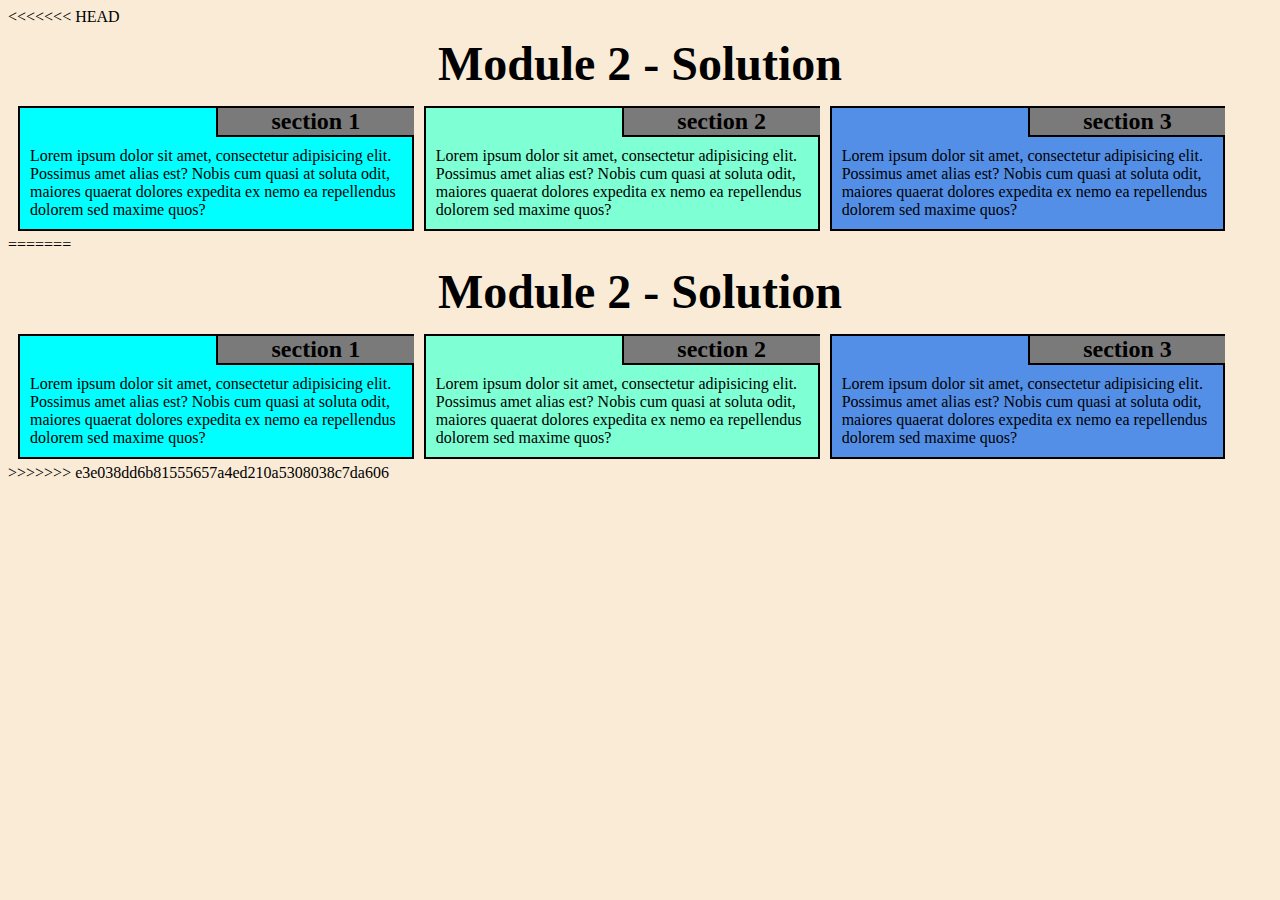
<file: module2-solution/index.html>
<<<<<<< HEAD
<!doctype html>
<html>
	<head>
		<meta charset="utf-8">
		<meta name="viewport" content="width=device-width, initial-scale=1">
		<title>Module2-solution</title>
		<link rel="stylesheet" href="CSS/style.css">
	</head>
</head>
<body> 
	<header>
		<h1 id="principal-title">Module 2 - Solution</h1>
	</header>
	<section class="c1">
		<h1 class="title">section 1</h1>
		<article>
			Lorem ipsum dolor sit amet, consectetur adipisicing elit. Possimus amet alias est? Nobis cum quasi at soluta odit, maiores quaerat dolores expedita ex nemo ea repellendus dolorem sed maxime quos?
		</article>
	</section>
	<section class="c2">
		<h1 class="title">section 2</h1>
		<article>
			Lorem ipsum dolor sit amet, consectetur adipisicing elit. Possimus amet alias est? Nobis cum quasi at soluta odit, maiores quaerat dolores expedita ex nemo ea repellendus dolorem sed maxime quos?
		</article>
	</section>
	<section class="c3">
		<h1 class="title">section 3</h1>
		<article>
			Lorem ipsum dolor sit amet, consectetur adipisicing elit. Possimus amet alias est? Nobis cum quasi at soluta odit, maiores quaerat dolores expedita ex nemo ea repellendus dolorem sed maxime quos?
		</article>
	</section>	
</body>

=======
<!doctype html>
<html>
	<head>
		<meta charset="utf-8">
		<meta name="viewport" content="width=device-width, initial-scale=1">
		<title>Module2-solution</title>
		<link rel="stylesheet" href="CSS/style.css">
	</head>
</head>
<body> 
	<header>
		<h1 id="principal-title">Module 2 - Solution</h1>
	</header>
	<section class="c1">
		<h1 class="title">section 1</h1>
		<article>
			Lorem ipsum dolor sit amet, consectetur adipisicing elit. Possimus amet alias est? Nobis cum quasi at soluta odit, maiores quaerat dolores expedita ex nemo ea repellendus dolorem sed maxime quos?
		</article>
	</section>
	<section class="c2">
		<h1 class="title">section 2</h1>
		<article>
			Lorem ipsum dolor sit amet, consectetur adipisicing elit. Possimus amet alias est? Nobis cum quasi at soluta odit, maiores quaerat dolores expedita ex nemo ea repellendus dolorem sed maxime quos?
		</article>
	</section>
	<section class="c3">
		<h1 class="title">section 3</h1>
		<article>
			Lorem ipsum dolor sit amet, consectetur adipisicing elit. Possimus amet alias est? Nobis cum quasi at soluta odit, maiores quaerat dolores expedita ex nemo ea repellendus dolorem sed maxime quos?
		</article>
	</section>	
</body>

>>>>>>> e3e038dd6b81555657a4ed210a5308038c7da606
</html>
</file>
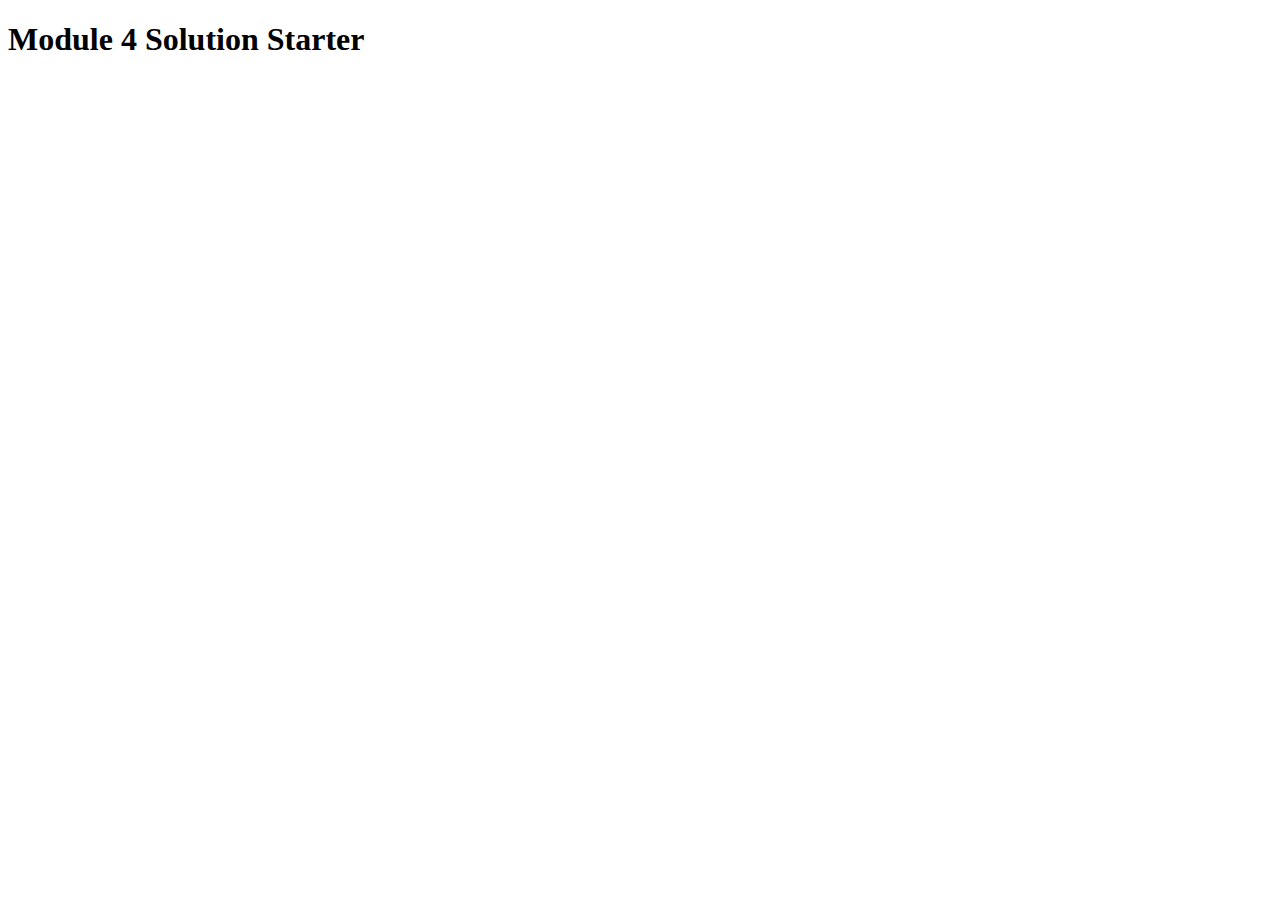
<file: module4-solution/index.html>
<!DOCTYPE html>
<html>
<head>
  <meta charset="utf-8">
  <title>Module 4 Solution Starter</title>
  <script src="SpeakHello.js"></script>
  <script src="SpeakGoodBye.js"></script>
  <script src="script.js"></script>
</head>
<body>
  <h1>Module 4 Solution Starter</h1>
</body>
</html>
</file>
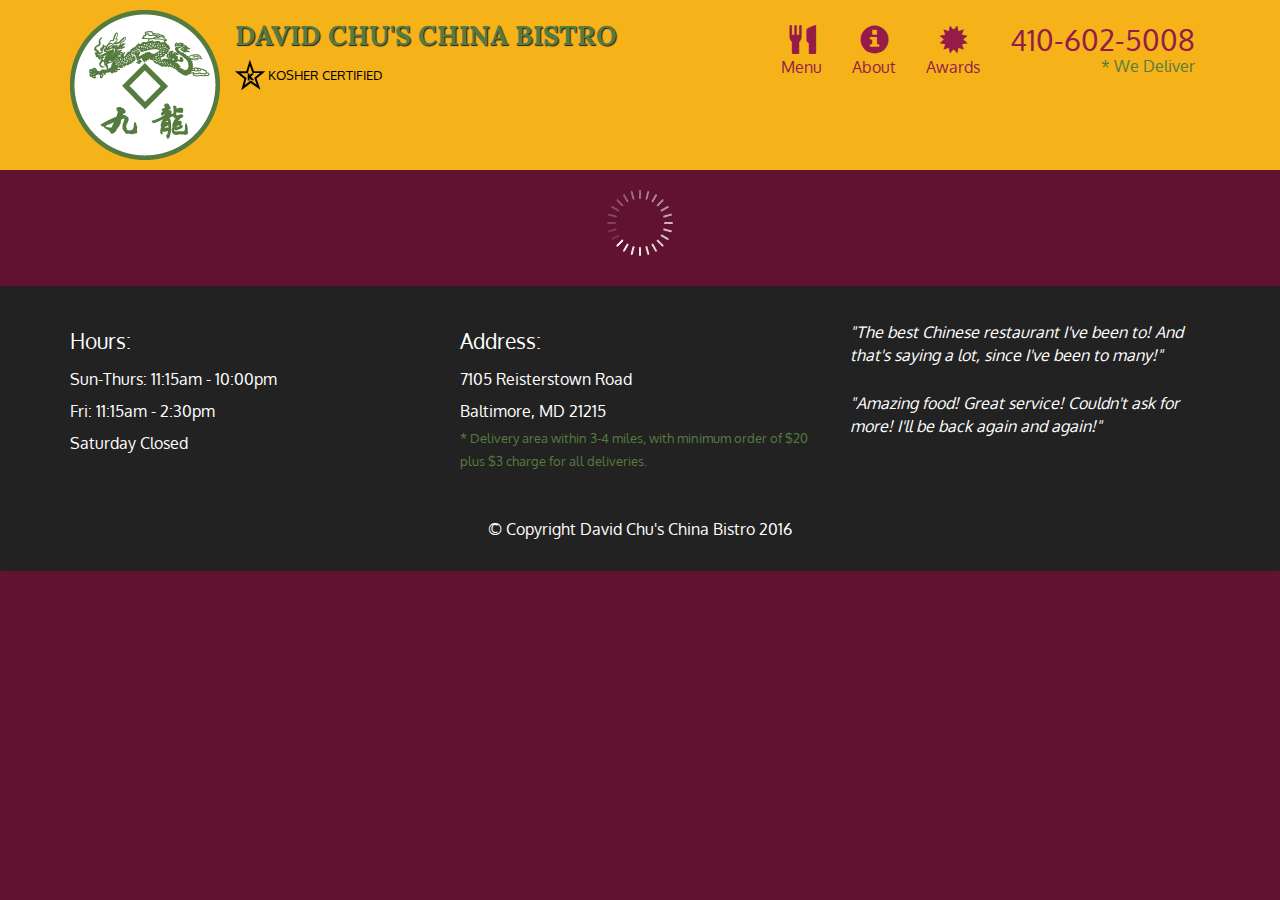
<file: module5-solution/index.html>
<!doctype html>
<html lang="en">
  <head>
    <meta charset="utf-8">
    <meta http-equiv="X-UA-Compatible" content="IE=edge">
    <meta name="viewport" content="width=device-width, initial-scale=1">
    <title>David Chu's China Bistro</title>
    <link rel="stylesheet" href="css/bootstrap.min.css">
    <link rel="stylesheet" href="css/styles.css">
    <link href='https://fonts.googleapis.com/css?family=Oxygen:400,300,700' rel='stylesheet' type='text/css'>
    <link href='https://fonts.googleapis.com/css?family=Lora' rel='stylesheet' type='text/css'>
  </head>
<body>
  <header>
    <nav id="header-nav" class="navbar navbar-default">
      <div class="container">
        <div class="navbar-header">
          <a href="index.html" class="pull-left visible-md visible-lg">
            <div id="logo-img" alt="Logo image"></div>
          </a>

          <div class="navbar-brand">
            <a href="index.html"><h1>David Chu's China Bistro</h1></a>
            <p>
              <img src="images/star-k-logo.png" alt="Kosher certification">
              <span>Kosher Certified</span>
            </p>
          </div>

          <button id="navbarToggle" type="button" class="navbar-toggle collapsed" data-toggle="collapse" data-target="#collapsable-nav" aria-expanded="false">
            <span class="sr-only">Toggle navigation</span>
            <span class="icon-bar"></span>
            <span class="icon-bar"></span>
            <span class="icon-bar"></span>
          </button>
        </div>
        
        <div id="collapsable-nav" class="collapse navbar-collapse">
           <ul id="nav-list" class="nav navbar-nav navbar-right">
            <li id="navHomeButton" class="visible-xs active">
              <a href="index.html">
                <span class="glyphicon glyphicon-home"></span> Home</a>
            </li>
            <li id="navMenuButton">
              <a href="#" onclick="$dc.loadMenuCategories();">
                <span class="glyphicon glyphicon-cutlery"></span><br class="hidden-xs"> Menu</a>
            </li>
            <li>
              <a href="#">
                <span class="glyphicon glyphicon-info-sign"></span><br class="hidden-xs"> About</a>
            </li>
            <li>
              <a href="#">
                <span class="glyphicon glyphicon-certificate"></span><br class="hidden-xs"> Awards</a>
            </li>
            <li id="phone" class="hidden-xs">
              <a href="tel:410-602-5008">
                <span>410-602-5008</span></a><div>* We Deliver</div>
            </li>
          </ul><!-- #nav-list -->
        </div><!-- .collapse .navbar-collapse -->
      </div><!-- .container -->
    </nav><!-- #header-nav -->
  </header>

  <div id="call-btn" class="visible-xs">
    <a class="btn" href="tel:410-602-5008">
    <span class="glyphicon glyphicon-earphone"></span>
    410-602-5008
    </a>
  </div>
  <div id="xs-deliver" class="text-center visible-xs">* We Deliver</div>

  <div id="main-content" class="container"></div>

  <footer class="panel-footer">
    <div class="container">
      <div class="row">
        <section id="hours" class="col-sm-4">
          <span>Hours:</span><br>
          Sun-Thurs: 11:15am - 10:00pm<br>
          Fri: 11:15am - 2:30pm<br>
          Saturday Closed
          <hr class="visible-xs">
        </section>
        <section id="address" class="col-sm-4">
          <span>Address:</span><br>
          7105 Reisterstown Road<br>
          Baltimore, MD 21215
          <p>* Delivery area within 3-4 miles, with minimum order of $20 plus $3 charge for all deliveries.</p>
          <hr class="visible-xs">
        </section>
        <section id="testimonials" class="col-sm-4">
          <p>"The best Chinese restaurant I've been to! And that's saying a lot, since I've been to many!"</p>
          <p>"Amazing food! Great service! Couldn't ask for more! I'll be back again and again!"</p>
        </section>
      </div>
      <div class="text-center">&copy; Copyright David Chu's China Bistro 2016</div>
    </div>
  </footer>

  <!-- jQuery (Bootstrap JS plugins depend on it) -->
  <script src="js/jquery-2.1.4.min.js"></script>
  <script src="js/bootstrap.min.js"></script>
  <script src="js/ajax-utils.js"></script>
  <script src="js/script.js"></script>
</body>
</html>
</file>
<file: module2-solution/CSS/style.css>
<<<<<<< HEAD
*{
    box-sizing: border-box;
}
body {
    background-color: antiquewhite;
}
h1 {
    text-align: center;
}
article { 
    padding: 10px;
}   

.c1, .c2, .c3 {
    margin: 5px 5px ;
    border: 2px solid black;
}
.c1{
    background-color: aqua;
    margin-left: 10px;
}
.c2{background-color: aquamarine;}
.c3{background-color: rgb(84, 143, 231);}

#principal-title{
    font-size: 3em;
    margin: 10px;
    text-align: center;
}
.title {
    font-size: 1.5em;
    position: relative;
    left: 50%;
    margin: 0;
    width: 50%;
    background-color: rgb(122, 122, 122);
    border-bottom: 2px solid black;
    border-left: 2px solid black; 
}
@media (min-width:992px){
    section {
        float: left;
        width: 31%;
    }
}
@media (min-width: 768px) and (max-width: 991px){
    .c1, .c2 {
        float: left;
        width: 48%; 
    }
    .c3 {
    clear: left;
    width: 97%;
    margin-left: 10px;
    
    }
}
@media (max-width: 767px){
    section {
        margin-top: 10px;
        margin-bottom: 10px;
    }
}

=======
*{
    box-sizing: border-box;
}
body {
    background-color: antiquewhite;
}
h1 {
    text-align: center;
}
article { 
    padding: 10px;
}   

.c1, .c2, .c3 {
    margin: 5px 5px ;
    border: 2px solid black;
}
.c1{
    background-color: aqua;
    margin-left: 10px;
}
.c2{background-color: aquamarine;}
.c3{background-color: rgb(84, 143, 231);}

#principal-title{
    font-size: 3em;
    margin: 10px;
    text-align: center;
}
.title {
    font-size: 1.5em;
    position: relative;
    left: 50%;
    margin: 0;
    width: 50%;
    background-color: rgb(122, 122, 122);
    border-bottom: 2px solid black;
    border-left: 2px solid black; 
}
@media (min-width:992px){
    section {
        float: left;
        width: 31%;
    }
}
@media (min-width: 768px) and (max-width: 991px){
    .c1, .c2 {
        float: left;
        width: 48%; 
    }
    .c3 {
    clear: left;
    width: 97%;
    margin-left: 10px;
    
    }
}
@media (max-width: 767px){
    section {
        margin-top: 10px;
        margin-bottom: 10px;
    }
}

>>>>>>> e3e038dd6b81555657a4ed210a5308038c7da606
</file>
<file: module5-solution/css/styles.css>
body {
  font-size: 16px;
  color: #fff;
  background-color: #61122f;
  font-family: 'Oxygen', sans-serif;
}

/** HEADER **/
#header-nav {
  background-color: #f6b319;
  border-radius: 0;
  border: 0;
}

#logo-img {
  background: url('../images/restaurant-logo_large.png') no-repeat;
  width: 150px;
  height: 150px;
  margin: 10px 15px 10px 0;
}

.navbar-brand {
  padding-top: 25px;
}
.navbar-brand h1 { /* Restaurant name */
  font-family: 'Lora', serif;
  color: #557c3e;
  font-size: 1.5em;
  text-transform: uppercase;
  font-weight: bold;
  text-shadow: 1px 1px 1px #222;
  margin-top: 0;
  margin-bottom: 0;
  line-height: .75;
}
.navbar-brand a:hover, .navbar-brand a:focus {
  text-decoration: none;
}
.navbar-brand p { /* Kosher cert */
  color: #000;
  text-transform: uppercase;
  font-size: .7em;
  margin-top: 15px;
}
.navbar-brand p span { /* Star-K */
  vertical-align: middle;
}

#nav-list {
  margin-top: 10px;
}
#nav-list a {
  color: #951C49;
  text-align: center;
}
#nav-list a:hover {
  background: #E7E7E7;
}
#nav-list a span {
  font-size: 1.8em;
}

#phone {
  margin-top: 5px;
}
#phone a { /* Phone number */
  text-align: right;
  padding-bottom: 0;
}
#phone div { /* We Deliver */
  color: #557c3e;
  text-align: right;
  padding-right: 15px;
}

.navbar-header button.navbar-toggle, .navbar-header .icon-bar {
  border: 1px solid #61122f;
}
.navbar-header button.navbar-toggle {
  clear: both;
  margin-top: -30px;
}
/* END HEADER */

/* FOOTER */
.panel-footer {
  margin-top: 30px;
  padding-top: 35px;
  padding-bottom: 30px;
  background-color: #222;
  border-top: 0;
}
.panel-footer div.row {
  margin-bottom: 35px;
}
#hours, #address {
  line-height: 2;
}
#hours > span, #address > span {
  font-size: 1.3em;
}
#address p {
  color: #557c3e;
  font-size: .8em;
  line-height: 1.8;
}
#testimonials {
  font-style: italic;
}
#testimonials p:nth-child(2) {
  margin-top: 25px;
}
/* END FOOTER */



/* HOME PAGE */
.container .jumbotron {
  box-shadow: 0 0 50px #3F0C1F;
  border: 2px solid #3F0C1F;
}

#menu-tile, #specials-tile, #map-tile {
  height: 250px;
  width: 100%;
  margin-bottom: 15px;
  position: relative;
  border: 2px solid #3F0C1F;
  overflow: hidden;
}
#menu-tile:hover, #specials-tile:hover, #map-tile:hover {
  box-shadow: 0 1px 5px 1px #cccccc;
}
#menu-tile {
  background: url('../images/menu-tile.jpg') no-repeat;
  background-position: center;
}
#specials-tile {
  background: url('../images/specials-tile.jpg') no-repeat;
  background-position: center;
}
#menu-tile span, #specials-tile span, #map-tile span {
  position: absolute;
  bottom: 0;
  right: 0;
  width: 100%;
  text-align: center;
  font-size: 1.6em;
  text-transform: uppercase;
  background-color: #000;
  color: #fff;
  opacity: .8;
}
/* END HOME PAGE */

/* MENU CATEGORIES PAGE */
.category-tile { 
  position: relative;
  border: 2px solid #3F0C1F;
  overflow: hidden;
  width: 200px;
  height: 200px;
  margin: 0 auto 15px;
}
.category-tile span {
  position: absolute;
  bottom: 0;
  right: 0;
  width: 100%;
  text-align: center;
  font-size: 1.2em;
  text-transform: uppercase;
  background-color: #000;
  color: #fff;
  opacity: .8;
}
.category-tile:hover {
  box-shadow: 0 1px 5px 1px #cccccc;
}

#menu-categories-title + div {
  margin-bottom: 50px;
}
/* END MENU CATEGORIES PAGE */

/* SINGLE CATEGORY PAGE */
.menu-item-tile {
  margin-bottom: 25px;
}
.menu-item-tile hr {
  width: 80%;
}
.menu-item-tile .menu-item-price {
  font-size: 1.1em;
  text-align: right;
  margin-top: -15px;
  margin-right: -15px;
}
.menu-item-tile .menu-item-price span {
  font-size: .6em;
}
.menu-item-photo {
  position: relative;
  border: 2px solid #3F0C1F; 
  overflow: hidden;
  padding: 0;
  margin-right: -15px;
  margin-left: auto;
  margin-bottom: 20px;
  max-width: 250px;
}
.menu-item-photo div {
  position: absolute;
  bottom: 0;
  right: 0;
  width: 80px;
  background-color: #557c3e;
  text-align: center;
}
.menu-item-description {
  padding-right: 30px;
}
h3.menu-item-title {
  margin: 0 0 10px;
}
.menu-item-details {
  font-size: .9em;
  font-style: italic;
}
/* END SINGLE CATEGORY PAGE */


/********** Large devices only **********/
@media (min-width: 1200px) {
  .container .jumbotron {
    background: url('../images/jumbotron_1200.jpg') no-repeat;
    height: 675px;
  }
}

/********** Medium devices only **********/
@media (min-width: 992px) and (max-width: 1199px) {
  /* Header */
  #logo-img {
    background: url('../images/restaurant-logo_medium.png') no-repeat;
    width: 100px;
    height: 100px;
    margin: 5px 5px 5px 0;
  }
  /* End Header */

  /* Home Page */
  .container .jumbotron {
    background: url('../images/jumbotron_992.jpg') no-repeat;
    height: 558px;
  }
  /* End Home Page */
}

/********** Small devices only **********/
@media (min-width: 768px) and (max-width: 991px) {
  /* Home Page */
  .container .jumbotron {
    background: url('../images/jumbotron_768.jpg') no-repeat;
    height: 432px;
  }
  /* End Home Page */
}

/********** Extra small devices only **********/
@media (max-width: 767px) {
  /* Header */
  .navbar-brand {
    padding-top: 10px;
    height: 80px;
  }
  .navbar-brand h1 { /* Restaurant name */
    padding-top: 10px;
    font-size: 5vw; /* 1vw = 1% of viewport width */
  }
  .navbar-brand p { /* Kosher cert */
    font-size: .6em;
    margin-top: 12px;
  }
  .navbar-brand p img { /* Star-K */
    height: 20px;
  }

  #collapsable-nav a { /* Collapsed nav menu text */
    font-size: 1.2em;
  }
  #collapsable-nav a span { /* Collapsed nav menu glyph */
    font-size: 1em;
    margin-right: 5px;
  }

  #call-btn > a {
    font-size: 1.5em;
    display: block;
    margin: 0 20px;
    padding: 10px;
    border: 2px solid #fff;
    background-color: #f6b319;
    color: #951c49;
  }
  #xs-deliver {
    margin-top: 5px;
    font-size: .7em;
    letter-spacing: .1em;
    text-transform: uppercase;
  }
  /* End Header */

  /* Footer */
  .panel-footer section {
    margin-bottom: 30px;
    text-align: center;
  }
  .panel-footer section:nth-child(3) {
    margin-bottom: 0; /* margin already exists on the whole row */
  }
  .panel-footer section hr {
    width: 50%;
  }
  /* End Footer */

  /* Home Page */
  .container .jumbotron {
    margin-top: 30px;
    padding: 0;
  }
  #menu-tile, #specials-tile {
    width: 360px;
    margin: 0 auto 15px;
  }

  .menu-item-photo {
    margin-right: auto;
  }
  .menu-item-tile .menu-item-price {
    text-align: center;
  }
  .menu-item-description {
    text-align: center;;
  }
}


/********** Super extra small devices Only :-) (e.g., iPhone 4) **********/
@media (max-width: 479px) {
  /* Header */
  .navbar-brand h1 { /* Restaurant name */
    padding-top: 5px;
    font-size: 6vw;
  }
  /* End Header */
  
  /* Home page */
  #menu-tile, #specials-tile {
    width: 280px;
    margin: 0 auto 15px;
  }

  .col-xxs-12 {
    position: relative;
    min-height: 1px;
    padding-right: 15px;
    padding-left: 15px;
    float: left;
    width: 100%;
  }
}
</file>
